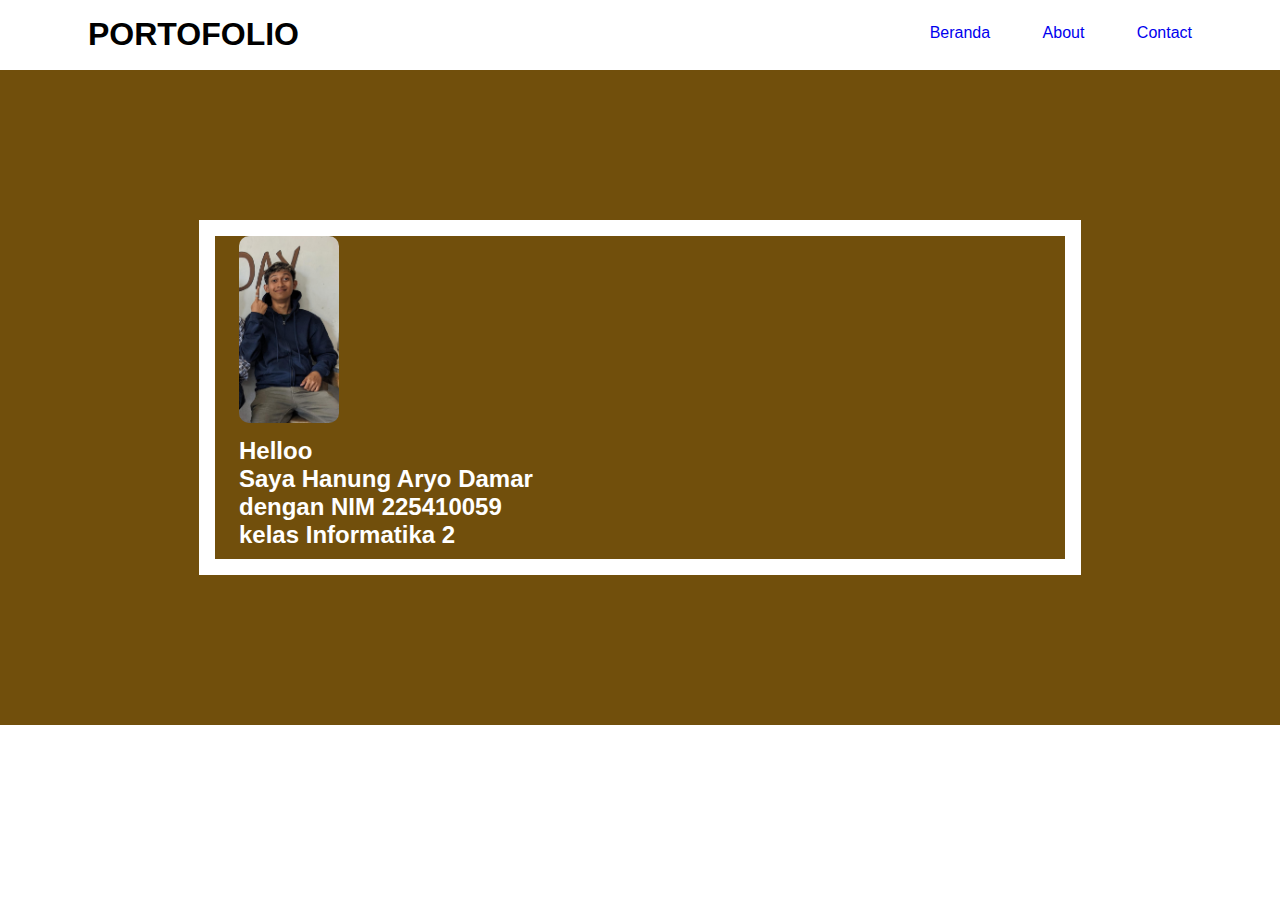
<file: index.html>
<!DOCTYPE html>
<html lang="en">
  <head>
    <meta charset="UTF-8" />
    <meta name="viewport" content="width=device-width, initial-scale=1.0" />
    <title>Hanunggbt</title>
    <link rel="stylesheet" type="text/css" href="css/style.css" />
  </head>
  <body>
    <!-- bagian header -->
    <header>
      <div class="container">
        <h1>Portofolio</h1>
        <ul>
          <li><a href="index.html">Beranda</a></li>
          <li><a href="about.html">About</a></li>
          <li><a href="contact.html">Contact</a></li>
        </ul>
      </div>
    </header>

    <!--bagian banner-->
    <section class="banner">
      <div class="container">
        <div class="banner-left">
          <img src="img/pict.jpg" />
          <h2>
            Helloo<br />
            Saya Hanung Aryo Damar<br />
            dengan NIM 225410059<br />kelas Informatika 2
          </h2>
        </div>
      </div>
    </section>
  </body>
</html>
</file>
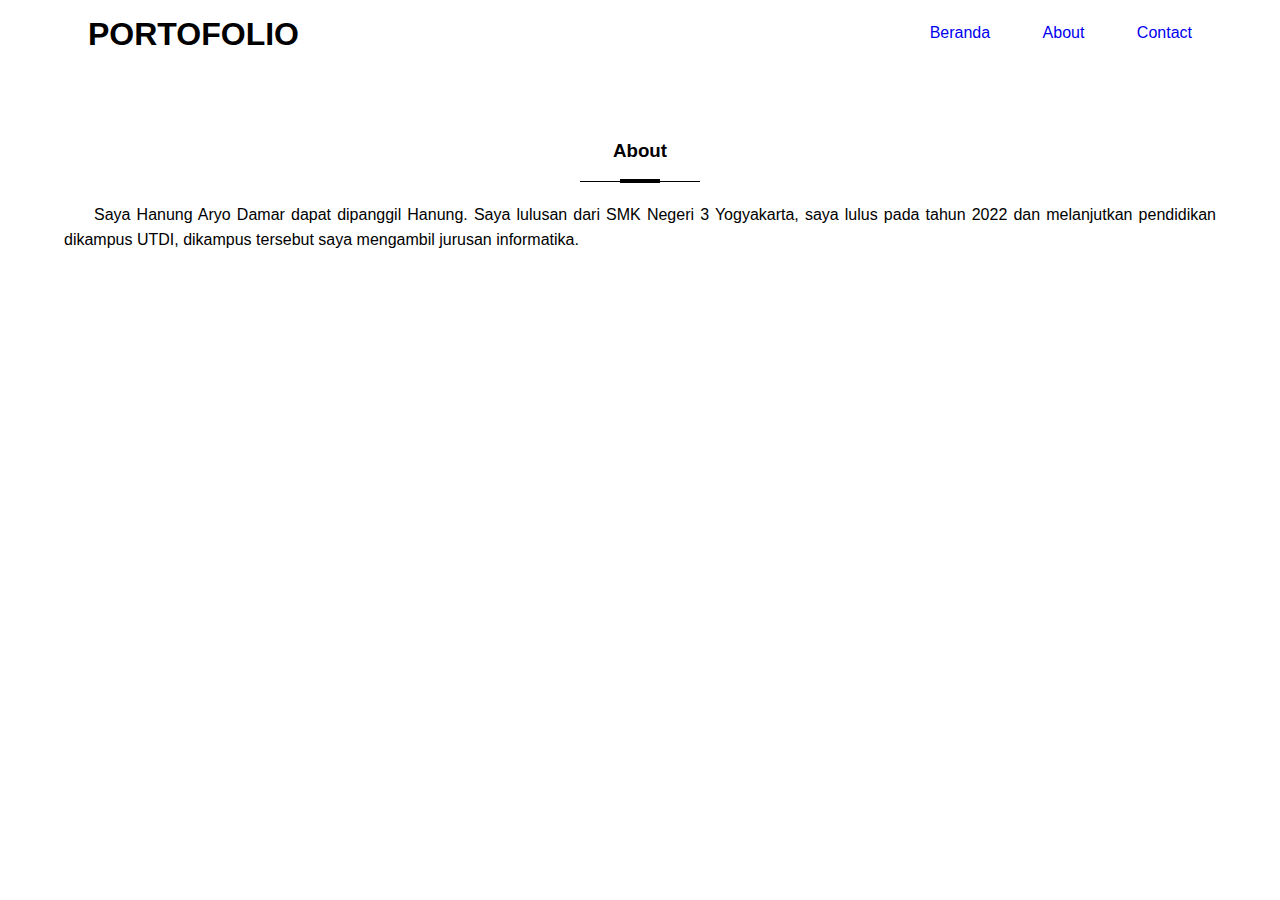
<file: about.html>
<!DOCTYPE html>
<html lang="en">
  <head>
    <meta charset="UTF-8" />
    <meta name="viewport" content="width=device-width, initial-scale=1.0" />
    <title>Hanunggbt</title>
    <link rel="stylesheet" type="text/css" href="css/style.css" />
  </head>
  <body>
    <!-- bagian header -->
    <header>
      <div class="container">
        <h1>Portofolio</h1>
        <ul>
          <li><a href="index.html">Beranda</a></li>
          <li><a href="about.html">About</a></li>
          <li><a href="contact.html">Contact</a></li>
        </ul>
      </div>
    </header>

    <!--bagian about-->
    <section id="about">
      <div class="container">
        <h3>About</h3>
        <p>
          Saya Hanung Aryo Damar dapat dipanggil Hanung. Saya lulusan dari SMK
          Negeri 3 Yogyakarta, saya lulus pada tahun 2022 dan melanjutkan
          pendidikan dikampus UTDI, dikampus tersebut saya mengambil jurusan
          informatika.
        </p>
      </div>
    </section>
  </body>
</html>
</file>
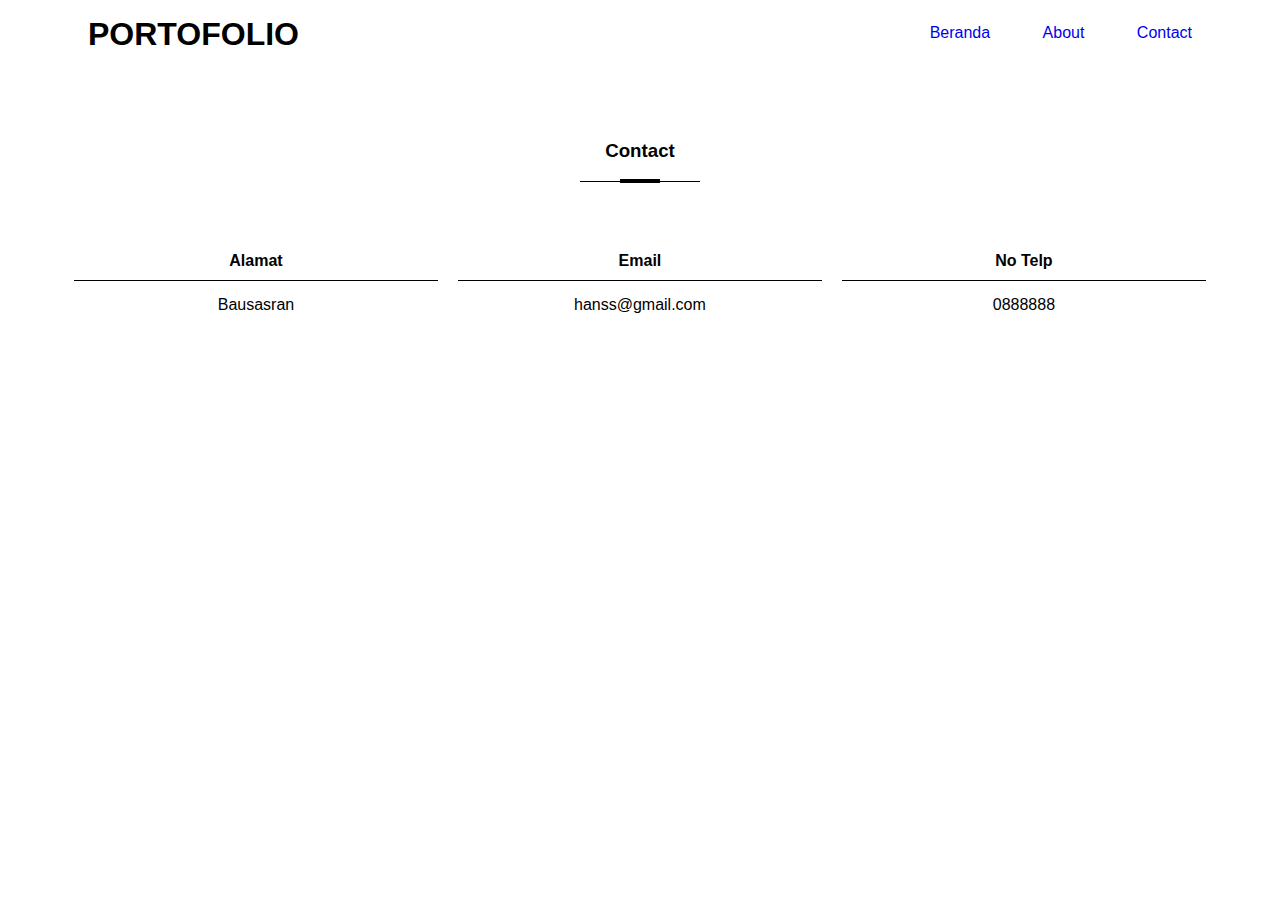
<file: contact.html>
<!DOCTYPE html>
<html lang="en">
  <head>
    <meta charset="UTF-8" />
    <meta name="viewport" content="width=device-width, initial-scale=1.0" />
    <title>Hanunggbt</title>
    <link rel="stylesheet" type="text/css" href="css/style.css" />
  </head>
  <body>
    <!-- bagian header -->
    <header>
      <div class="container">
        <h1>Portofolio</h1>
        <ul>
          <li><a href="index.html">Beranda</a></li>
          <li><a href="about.html">About</a></li>
          <li><a href="contact.html">Contact</a></li>
        </ul>
      </div>
    </header>

    <!--bagian contact-->
    <section id="contact">
      <div class="container">
        <h3>Contact</h3>
        <div class="col-3">
          <h4>Alamat</h4>
          <p>Bausasran</p>
        </div>
        <div class="col-3">
          <h4>Email</h4>
          <p>hanss@gmail.com</p>
        </div>
        <div class="col-3">
          <h4>No Telp</h4>
          <p>0888888</p>
        </div>
      </div>
    </section>
  </body>
</html>
</file>
<file: css/style.css>
* {
  padding: 0;
  margin: 0;
  font-family: sans-serif;
}

header {
  height: 70px;
}

header h1 {
  display: inline-block;
  padding: 16px 24px;
  text-transform: uppercase;
}

header ul {
  float: right;
}

header ul li {
  padding: 24px;
  display: inline-block;
}
header ul li a {
  transition: 0.3s;
}
header ul li a:hover {
  color: rgb(255, 255, 255);
  background-color: rgb(113, 79, 12);
}
a {
  text-decoration: none;
}
.container {
  width: 90%;
  margin: 0 auto;
}
.banner {
  background-color: rgb(113, 79, 12);
  padding: 150px;
}
section {
  padding: 50px 0;
}
.banner img {
  width: 100px;
  border-radius: 10px;
  margin-bottom: 10px;
}
.banner h2,
.banner p {
  color: rgb(255, 255, 255);
}
.banner h2 {
  margin-bottom: 10px;
}

.banner-left {
  border: 16px solid rgb(255, 255, 255);
  padding-left: 24px;
  animation: spin 3s;
}

section h3 {
  padding-bottom: 20px;
  margin: 20px;
  text-align: center;
  position: relative;
}
section h3::before {
  content: "";
  display: block;
  position: absolute;
  bottom: 0;
  width: 120px;
  height: 1px;
  background-color: rgb(0, 0, 0);
  left: calc(50% - 60px);
}
section h3::after {
  content: "";
  display: block;
  position: absolute;
  bottom: -1px;
  width: 40px;
  height: 4px;
  background-color: black;
  left: calc(50% - 20px);
}
#about p {
  text-align: justify;
  text-indent: 30px;
  line-height: 25px;
  margin-bottom: 15px;
}
.col-3 {
  width: 33.33%;
  box-sizing: border-box;
  float: left;
  text-align: center;
  padding: 50px 10px;
}
.col-3 h4 {
  padding-bottom: 10px;
  border-bottom: 1px solid rgb(0, 0, 0);
  margin-bottom: 15px;
}
</file>
